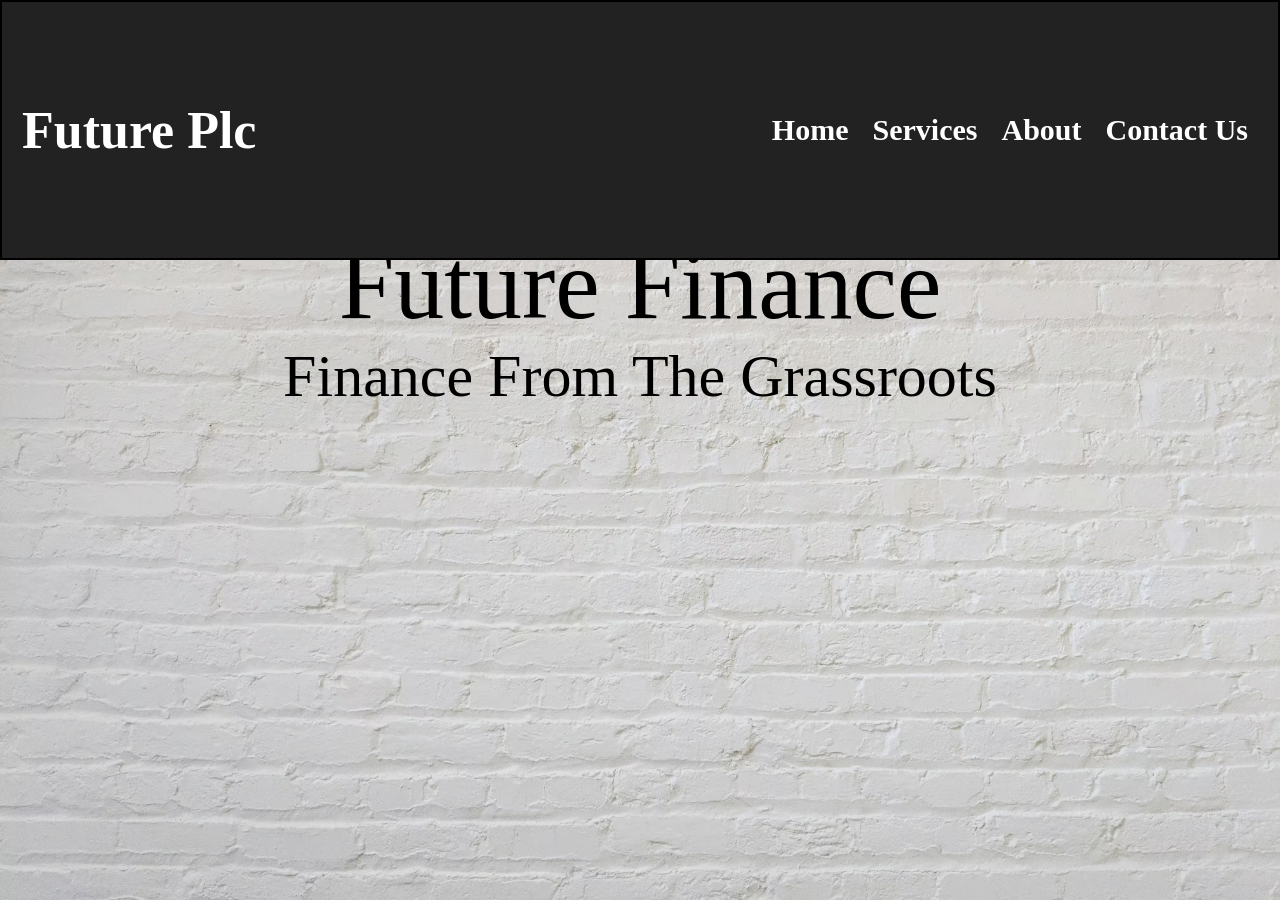
<file: index.html>
<! DOCTYPE html>
<html>
    <head>
        <meta charset="UTF-8">
       <title>Future Finance</title> 
        <link rel="stylesheet" href="style.css"/>
        <link rel="preconnect" href="https://fonts.googleapis.com">
<link rel="preconnect" href="https://fonts.gstatic.com" crossorigin>
<link href="https://fonts.googleapis.com/css2?family=Open+Sans:ital,wght@0,300..800;1,300..800&display=swap" rel="stylesheet">
    </head>
    <body>
        <div class="home">
            <!--Home page Navigation-->
        <div class="nav">
            <div>Future Plc</div>
            <ul>
               <li>
                   <a href="#">Home</a>
               </li> 
                <li>
                   <a href="service.html">Services</a>
               </li> 
                <li>
                   <a href="about.html">About</a>
               </li> 
                <li>
                   <a href="#">Contact Us</a>
               </li> 
            </ul>
    </div>
            <div class="companyname">
                <div>
             <p class="big_name">Future Finance </p>
                <p class="big_tag">Finance From The Grassroots</p>
                </div>
            </div>
        </div>
    </body>
</html>
</file>
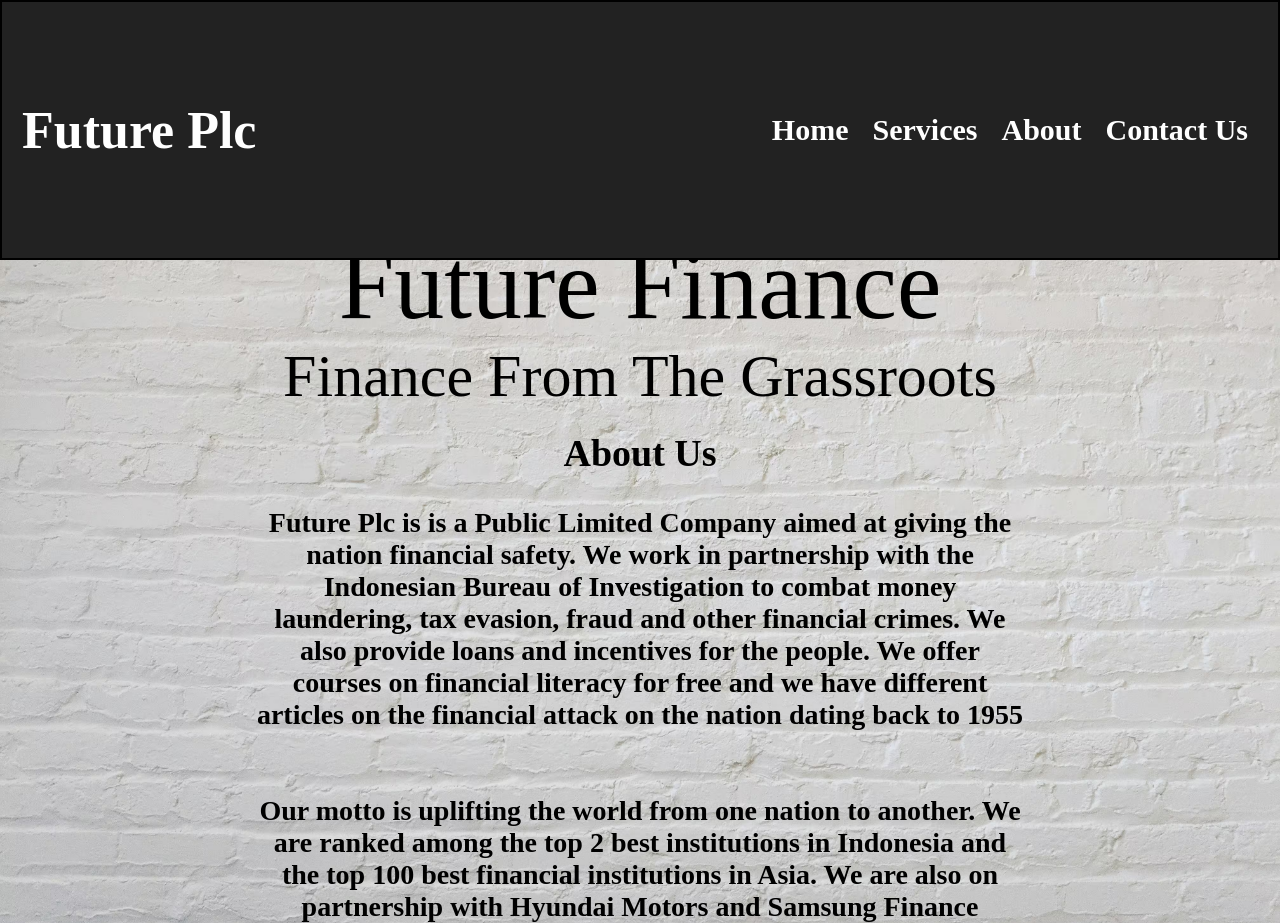
<file: about.html>
<!DOCTYPE html>
<head>
  <link rel="stylesheet" href="style.css"/>
  <link rel="preconnect" href="https://fonts.googleapis.com">
<link rel="preconnect" href="https://fonts.gstatic.com" crossorigin>
<link href="https://fonts.googleapis.com/css2?family=Open+Sans:ital,wght@0,300..800;1,300..800&display=swap" rel="stylesheet">
  <title>About</title>
</head>
      <body>
        <div class="home">
            <!--Home page Navigation-->
        <div class="nav">
            <div>Future Plc</div>
            <ul>
               <li>
                   <a href="index.html">Home</a>
               </li> 
                <li>
                   <a href="service.html">Services</a>
               </li> 
                <li>
                   <a href="#">About</a>
               </li> 
                <li>
                   <a href="#">Contact Us</a>
               </li> 
            </ul>
    </div>
            <div class="companyname">
                <div>
             <p class="big_name">Future Finance </p>
                <p class="big_tag">Finance From The Grassroots</p>
                </div>
            </div>
          <br>
          <br>
          <br>
          <div class="about_info">
            <p class="small_heading">About Us</p>
            <br>
            Future Plc is is a Public Limited Company aimed at giving the nation financial safety. We work in partnership with the Indonesian Bureau of Investigation to combat money laundering, tax evasion, fraud and other financial crimes. We also provide loans and incentives for the people. We offer courses on financial literacy for free and we have different articles on the financial attack on the nation dating back to 1955
            <br>
            <br>
            <br>
            <p>Our motto is uplifting the world from one nation to another. We are ranked among the top 2 best institutions in Indonesia and the top 100 best financial institutions in Asia. We are also on partnership with Hyundai Motors and Samsung Finance</p>
      
          </div>
        </div>
    </body>
</body>
</file>
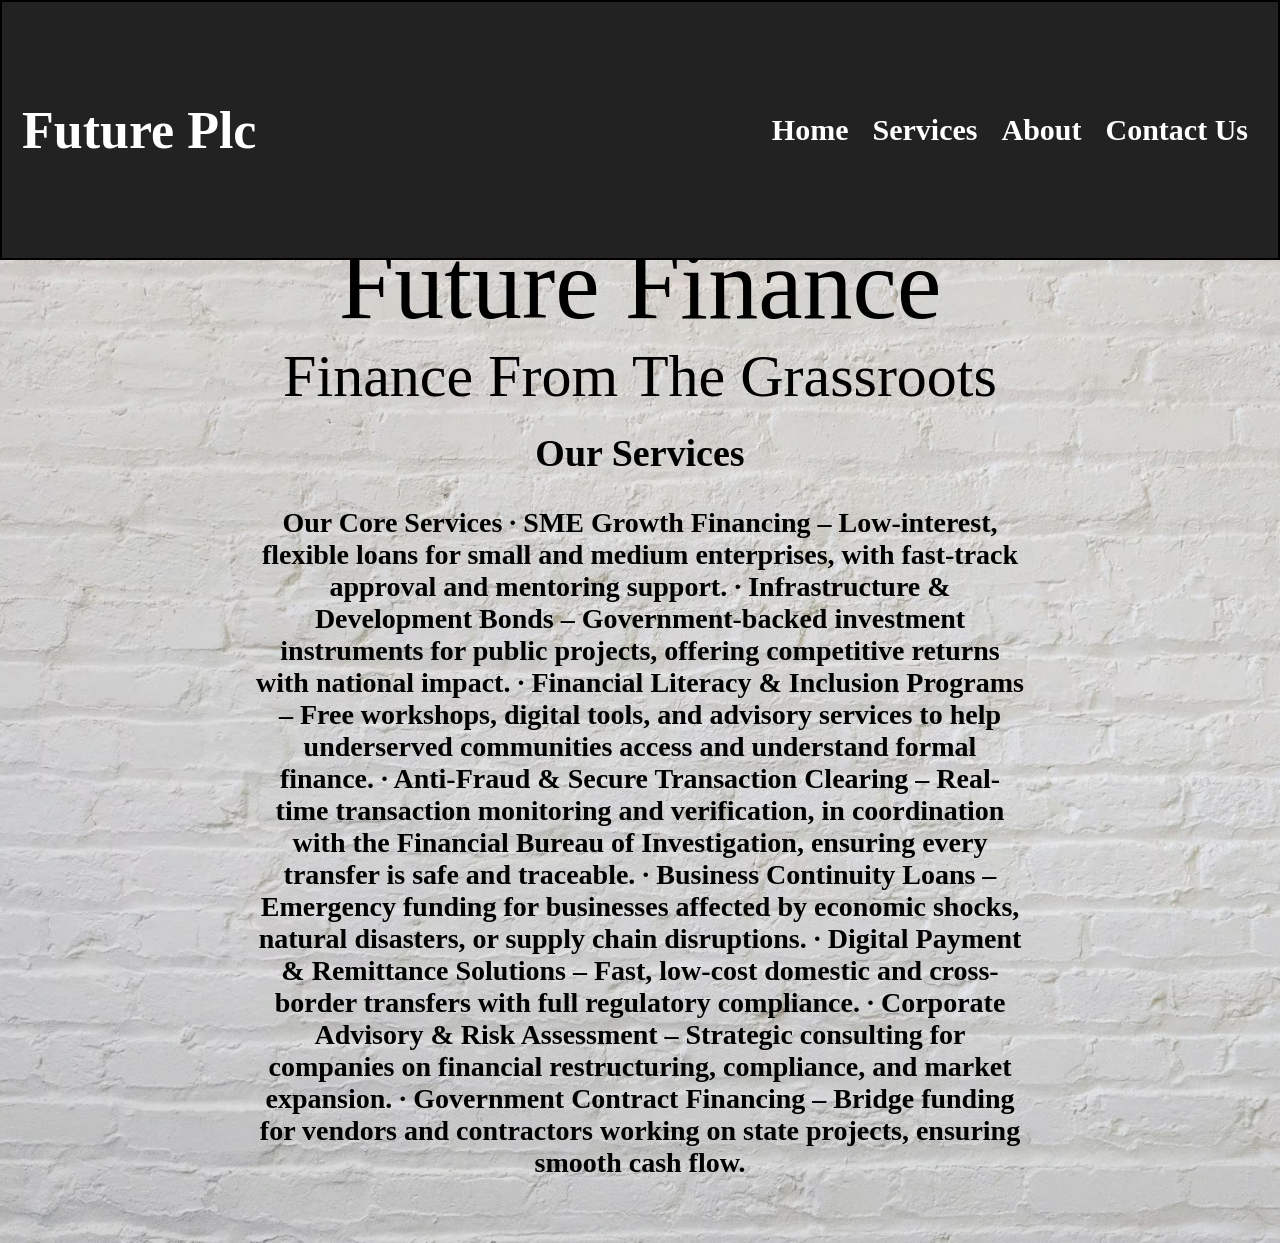
<file: service.html>
<!DOCTYPE html>
<head>
  <link rel="stylesheet" href="style.css"/>
  <link rel="preconnect" href="https://fonts.googleapis.com">
  <link rel="preconnect" href="https://fonts.gstatic.com" crossorigin>
  <link href="https://fonts.googleapis.com/css2?family=Open+Sans:ital,wght@0,300..800;1,300..800&display=swap" rel="stylesheet">
  <title>Services</title>
</head>
<body>
  <div class="home">
    <!-- Navigation -->
    <div class="nav">
      <div>Future Plc</div>
      <ul>
        <li><a href="index.html">Home</a></li> 
        <li><a href="services.html">Services</a></li> 
        <li><a href="about.html">About</a></li> 
        <li><a href="contact.html">Contact Us</a></li> 
      </ul>
    </div>
    
    <!-- Hero Section - KEEP AS IS -->
    <div class="companyname">
      <div>
        <p class="big_name">Future Finance</p>
        <p class="big_tag">Finance From The Grassroots</p>
      </div>
    </div>
    
    <br><br><br>
    
    <!-- ⬇️ EDIT FROM HERE ⬇️ -->
    <div class="about_info">
      <p class="small_heading">Our Services</p>
      <br>
      Our Core Services

· SME Growth Financing – Low-interest, flexible loans for small and medium enterprises, with fast-track approval and mentoring support.
· Infrastructure & Development Bonds – Government-backed investment instruments for public projects, offering competitive returns with national impact.
· Financial Literacy & Inclusion Programs – Free workshops, digital tools, and advisory services to help underserved communities access and understand formal finance.
· Anti-Fraud & Secure Transaction Clearing – Real-time transaction monitoring and verification, in coordination with the Financial Bureau of Investigation, ensuring every transfer is safe and traceable.
· Business Continuity Loans – Emergency funding for businesses affected by economic shocks, natural disasters, or supply chain disruptions.
· Digital Payment & Remittance Solutions – Fast, low-cost domestic and cross-border transfers with full regulatory compliance.
· Corporate Advisory & Risk Assessment – Strategic consulting for companies on financial restructuring, compliance, and market expansion.
· Government Contract Financing – Bridge funding for vendors and contractors working on state projects, ensuring smooth cash flow.
      <br><br><br>
    </div>
    <!-- ⬆️ EDIT TO HERE ⬆️ -->
    
  </div>
</body>
</html>
</file>
<file: style.css>
* {
  margin: 0;
  padding: 0;
  box-sizing: border-box; /* Makes layout sizing much easier to predict */
}

body {
  margin: 0;
  padding: 0;
}

/* 1. Parent Navbar Container */
.nav {
  height: 260px;
  background-color: #222222; /* Valid dark background */
  position: relative;        /* Creates the boundary for absolute children */
  width: 100%;
  border: 2px solid black;
}

/* 2. Company Name (Left Side) */
.nav div {
  position: absolute;
  left: 20px;
  top: 50%;
  transform: translateY(-50%);
  font-size: 52px;
  font-weight: 800;
  color: white;
}

/* 3. The List Container (Right Side) */
.nav ul {
  position: absolute;
  right: 30px;
  top: 50%;
  transform: translateY(-50%);
  margin: 0;
  padding: 0;
  list-style: none; /* Removes bullet points */
}

/* 4. Individual List Items */
.nav ul li {
  display: inline-block;
  margin-left: 20px;
}

/* 5. Navigation Links */
.nav ul li a {
  color: white;
  font-weight: 750;
  font-size: 30px;
  text-decoration: none;
}

/* Hover effect so you know they are clickable */
.nav ul li a:hover {
  color: #00bcd4; 
}
/* Home body container */
.home {
  background-image: url("homepage.avif"); 
  background-repeat: no-repeat;
  background-position: center center;
  background-size: cover;
  min-height: 100vh; 
  width: 100%;
}

.home .companyname {
  display: flex;
  flex-direction: column;
  justify-content: center; 
  align-items: center;
  text-align: center;
  height: 13vh;
}

.about_info{
  display: flex;
  justify-content: center;
  align-items: center;
  width: 60%;
  max-width: 800px;
  min-height: 33vh;
  flex-direction: column;
  text-align: center;
  font-size: 28px;
  margin: 0 auto;
  font-weight: 700;
  overflow: auto;
}

.big_name{
  font-size: 100px;
  font-weight: 500;
}
.big_tag{
  font-size: 60px;
  font-weight: 300;
}
.about_info .small_heading{
  font-size: 38px;
}
</file>
